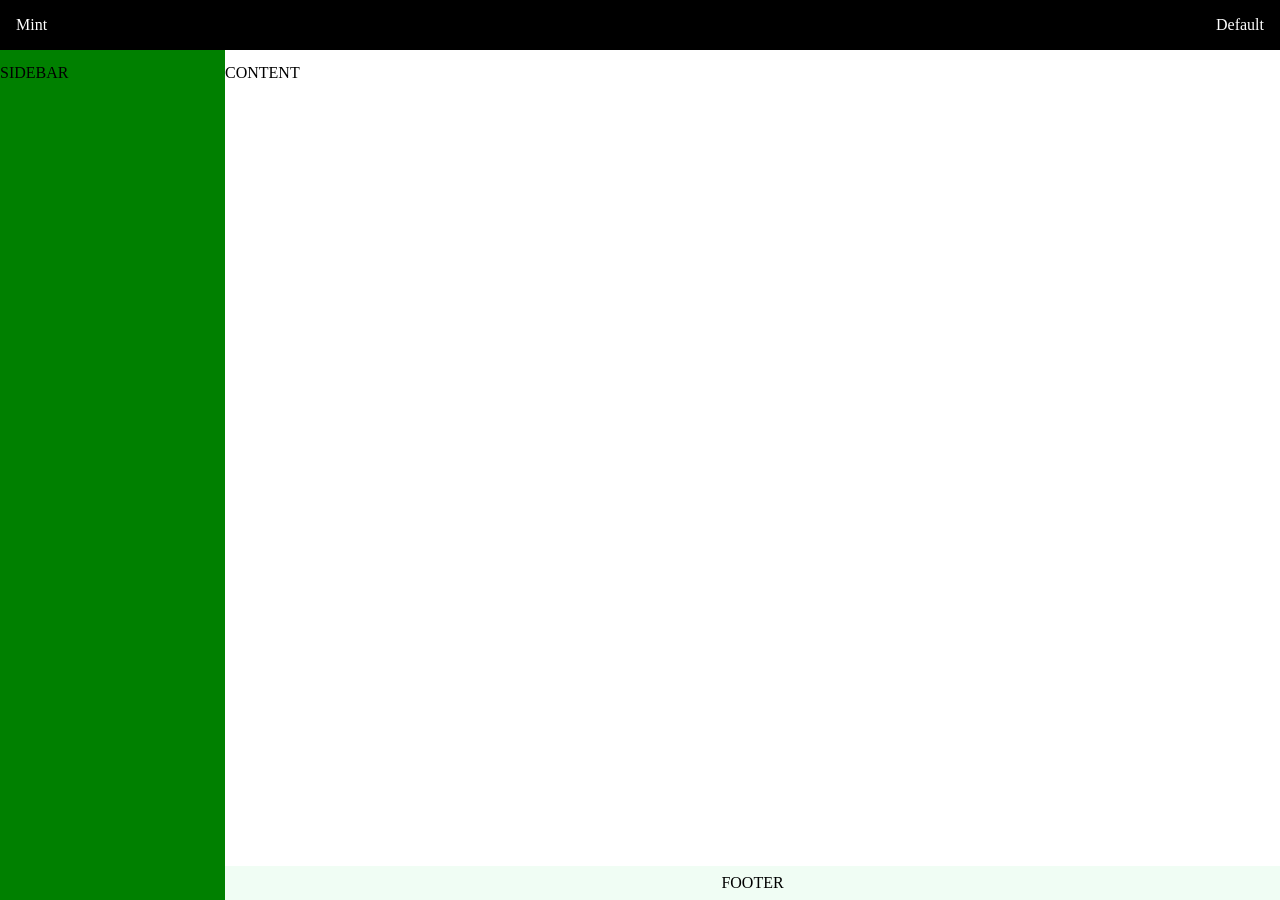
<file: index1.html>
<!doctype html>
<html lang="en">
  <head>
    <meta charset="UTF-8" />
    <meta name="viewport" content="width=device-width, initial-scale=1.0" />
    <title>Document</title>
    <link rel="stylesheet" href="./layout/index1.css" />
    <link rel="stylesheet" href="./components/tab-list/index.css" />

    <script src="./lib/jquery-4.0.0.min.js"></script>
  </head>
  <body>
    <div id="root">
      <div class="flex flex-col">
        <header>
          <nav class="app-navbar p-4">
            <div class="flex justify-between items-center">
              <span>Mint</span>
              <span>Default</span>
            </div>
          </nav>
        </header>
        <main class="app-main grow min-h-screen flex flex-col">
          <div class="app-sidebar">SIDEBAR</div>
          <div class="app-content grow">CONTENT</div>
          <footer class="app-footer w-full text-center py-2">FOOTER</footer>
        </main>
      </div>
    </div>
  </body>
  <script>
    function loadContent(url) {
      $(".app-content").load(url);
    }

    function onInit() {
      // loadContent("./components/tab-list/index.html");
    }

    onInit();
  </script>
</html>
</file>
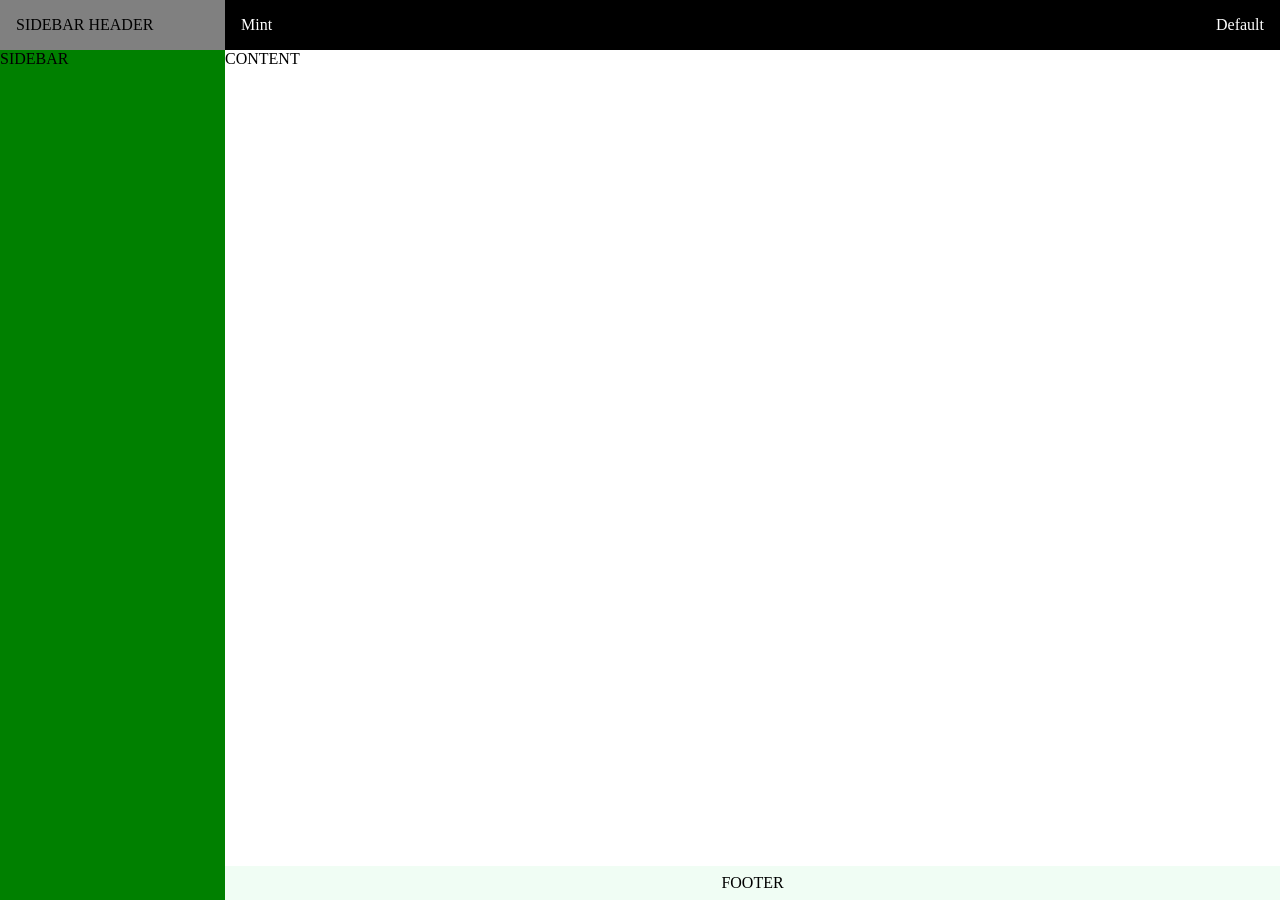
<file: index2.html>
<!doctype html>
<html lang="en">
  <head>
    <meta charset="UTF-8" />
    <meta name="viewport" content="width=device-width, initial-scale=1.0" />
    <title>Document</title>
    <link rel="stylesheet" href="./layout/index2.css" />
  </head>
  <body>
    <div id="root">
      <div class="flex flex-col">
        <main class="app-main grow min-h-screen flex flex-col">
          <div class="app-sidebar">
            <div class="app-sidebar-header p-4">
              SIDEBAR HEADER
            </div>
            SIDEBAR
          </div>
          <header>
          <nav class="app-navbar p-4">
            <div class="flex justify-between items-center">
              <span>Mint</span>
              <span>Default</span>
            </div>
          </nav>
        </header>
          <div class="app-content grow">
            CONTENT
          </div>
          <footer class="app-footer w-full text-center py-2">FOOTER</footer>
        </main>
      </div>
    </div>
  </body>
</html>
</file>
<file: layout/index1.css>
@import "../mint/mint.css";

:root {
  --sidebar-width--expanded: 225px;
}

.app-navbar {
  position: fixed;
  width: 100%;
  top: 0;
  z-index: 2;
  background-color: black;
  color: white;
}

.app-main {
  padding-top: 4rem;
}

@media (min-width: 768px) {
  .app-main {
    margin-left: var(--sidebar-width--expanded);
  }
}

.app-sidebar {
  display: none;
}

@media (min-width: 768px) {
  .app-sidebar {
    display: block;
    position: fixed;
    z-index: 1;
    top: 0;
    left: 0;
    height: 100%;
    width: var(--sidebar-width--expanded);
    padding-top: 4rem;
    overflow-y: auto;
    background-color: green;
  }
}

.app-footer {
  background-color: #f0fdf4;
}
</file>
<file: components/tab-list/index.css>
.tab-wrapper input[type="radio"] {
    display: none;
}

.tab-wrapper .tab-list {
  display: flex;
    border-bottom: 0.5px solid #E0E0E0;
}

.tab-wrapper .tab-item {
    font-family: 'Inter-Bold';
    font-size: 14px;
    line-height: 100%;
    color: #7B7B7B;
    padding: 10px 20px;
    cursor: pointer;
    margin: 0;
}

.tab-wrapper #tab1:checked ~ .tab-list label[for="tab1"],
.tab-wrapper #tab2:checked ~ .tab-list label[for="tab2"] {
    color: #DA2021;
    background-color: #FFF6F6;
    border-bottom: 2px solid #DA2021;
    border-top-left-radius: 8px;
    border-top-right-radius: 8px;
}

.tab-wrapper #tab1:checked ~ .tab-content .tab1,
.tab-wrapper #tab2:checked ~ .tab-content .tab2 {
    display: block;
}
.tab-wrapper .tab-content .tab1,
.tab-wrapper .tab-content .tab2 {
    display: none;
}
</file>
<file: layout/index2.css>
@import "../mint/mint.css";

:root {
  --sidebar-width--expanded: 225px;
}

.app-navbar {
  width: 100%;
  background-color: black;
  color: white;
}

@media (min-width: 768px) {
  .app-main {
    margin-left: var(--sidebar-width--expanded);
  }
}

.app-sidebar {
  display: none;
}

@media (min-width: 768px) {
  .app-sidebar {
    display: block;
    position: fixed;
    z-index: 1;
    top: 0;
    left: 0;
    height: 100%;
    width: var(--sidebar-width--expanded);
    overflow-y: auto;
    background-color: green;
  }
}

.app-sidebar-header {
  background-color: grey;
}

.app-footer {
  background-color: #f0fdf4;
}
</file>
